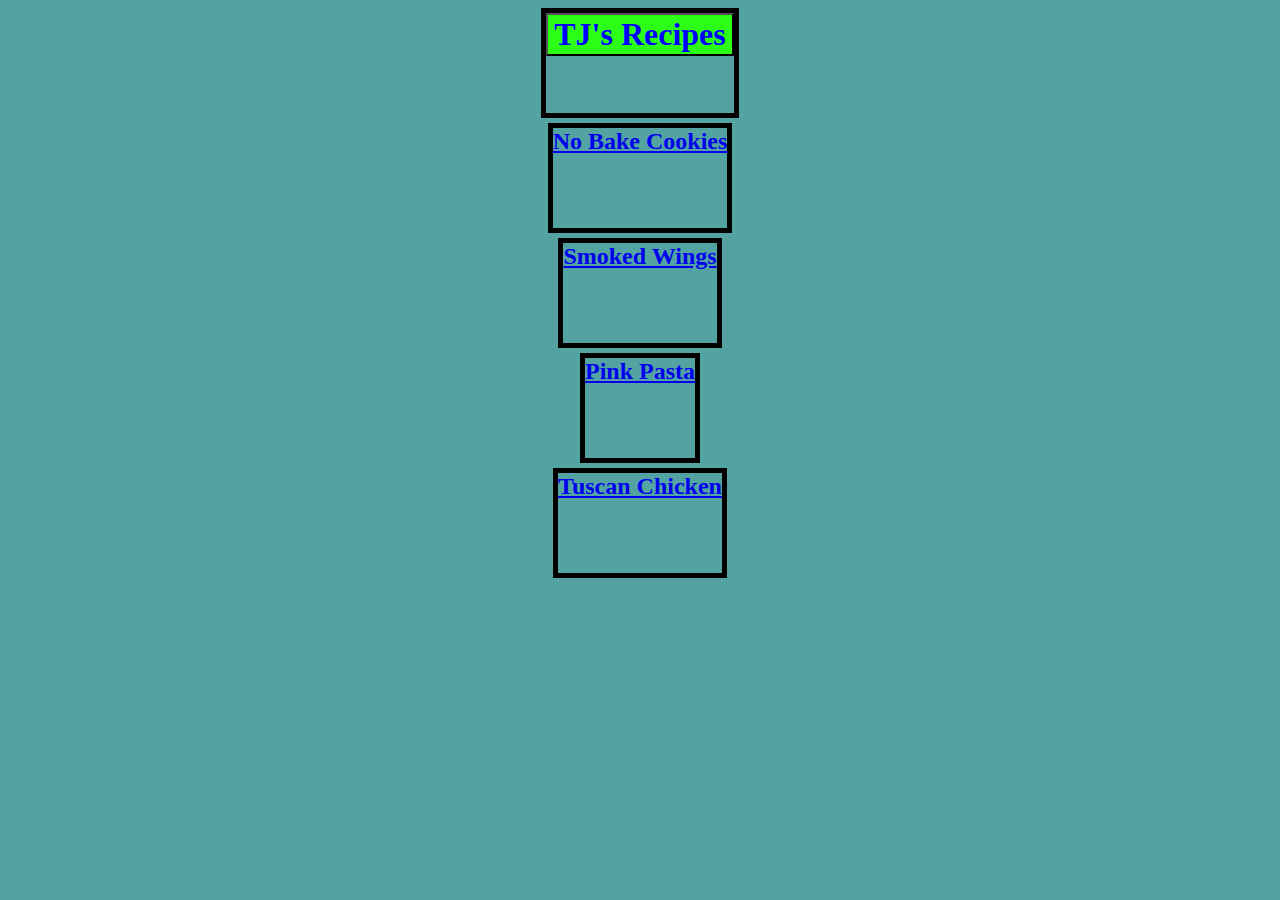
<file: index.html>
<!DOCTYPE html>
<html lang="en">
<head>
    <meta charset="UTF-8">
    <meta name="viewport" content="width=device-width, initial-scale=1.0">
    <title>Document</title>
    <link rel="stylesheet" href="css/main.css">
    <link rel="stylesheet" href="css/page.css">
</head>
<body>
   <div class="flex-container">
   <div> <button>TJ's Recipes</button> </div>
   <div class=""> <a href="nobakes.html">No Bake Cookies</a> </div>
   <div class=""> <a href="wings.html">Smoked Wings</a> </div>
   <div class=""> <a href="pinkpasta.html">Pink Pasta</a> </div>
   <div class=""> <a href="tuscanchicken.html">Tuscan Chicken</a> </div>
</div>

</body>
</html>
</file>
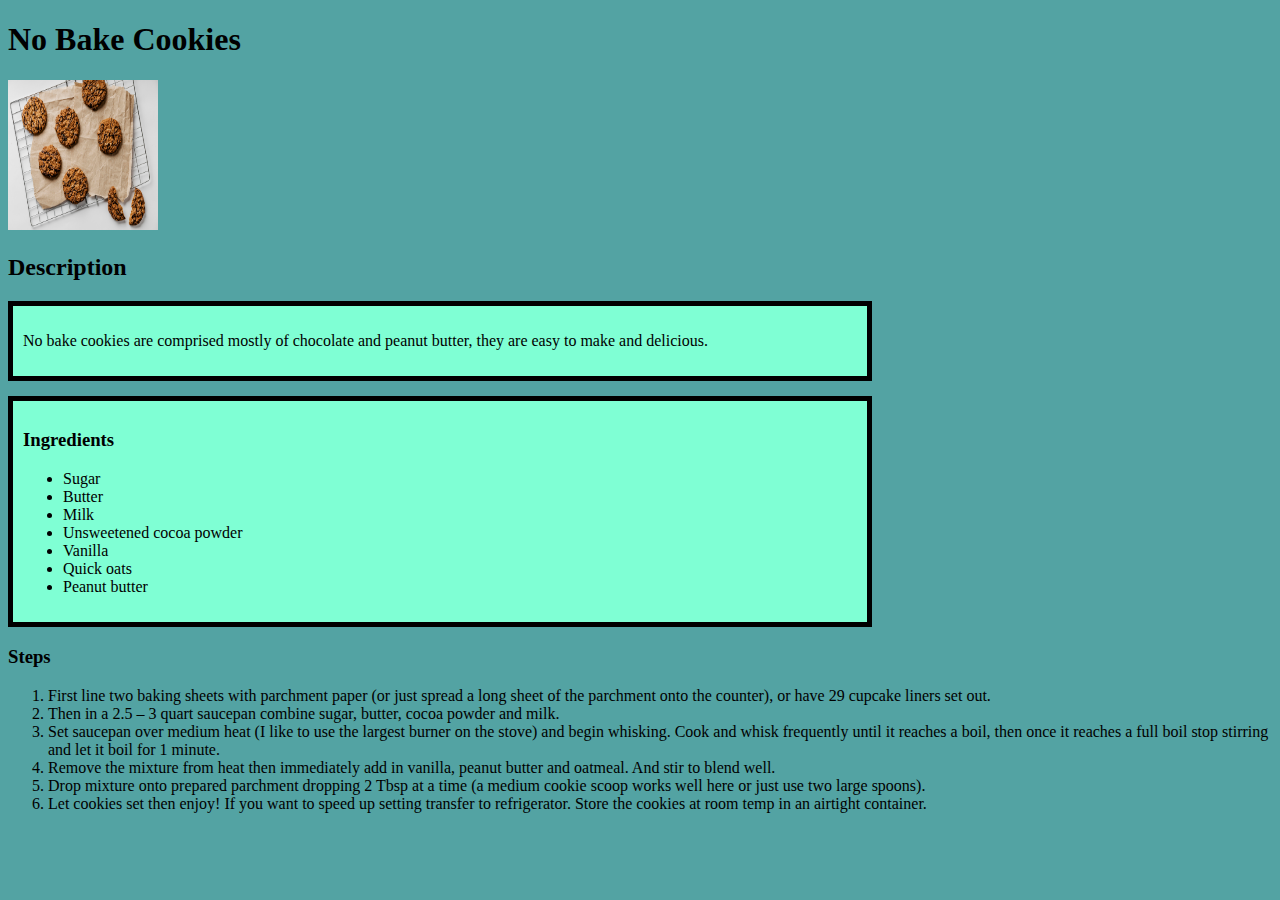
<file: nobakes.html>
<!DOCTYPE html>
<html lang="en">
<head>
    <meta charset="UTF-8">
    <meta name="viewport" content="width=device-width, initial-scale=1.0">
    <title>Document</title>
    <link rel="stylesheet" href="css/main.css">
    <link rel="stylesheet" href="css/recipes.css">
</head>
<body>
    <h1>
        No Bake Cookies
    </h1>
    <p><img src="./images/bake.jpg" alt="Cookie" Logo" height="150" width="150" </p>
    
    <h2>
        Description
    </h2>
    <div class="bake">
    <p>No bake cookies are comprised mostly of chocolate and peanut butter, they are easy to make and delicious.</p>
</div>
    <div class="bake">
        <h3>Ingredients</h3>
    <ul>
    <li>Sugar</li>
        <li>Butter</li>
       <li>Milk</li> 
        <li>Unsweetened cocoa powder</li>
        <li>Vanilla</li>
        <li>Quick oats</li>
       <li>Peanut butter</li> 
    </ul> 
    </div>
    <h3>Steps</h3>
    <ol>
        <li>First line two baking sheets with parchment paper (or just spread a long sheet of the parchment onto the counter), or have 29 cupcake liners set out.</li>
        <li>Then in a 2.5 – 3 quart saucepan combine sugar, butter, cocoa powder and milk.</li>
        <li>Set saucepan over medium heat (I like to use the largest burner on the stove) and begin whisking. Cook and whisk frequently until it reaches a boil, then once it reaches a full boil stop stirring and let it boil for 1 minute.</li>
        <li>Remove the mixture from heat then immediately add in vanilla, peanut butter and oatmeal. And stir to blend well.</li>
        <li>Drop mixture onto prepared parchment dropping 2 Tbsp at a time (a medium cookie scoop works well here or just use two large spoons).
            <li>Let cookies set then enjoy! If you want to speed up setting transfer to refrigerator. Store the cookies at room temp in an airtight container.</li>

    </ol>
    
</body>
</html>
</file>
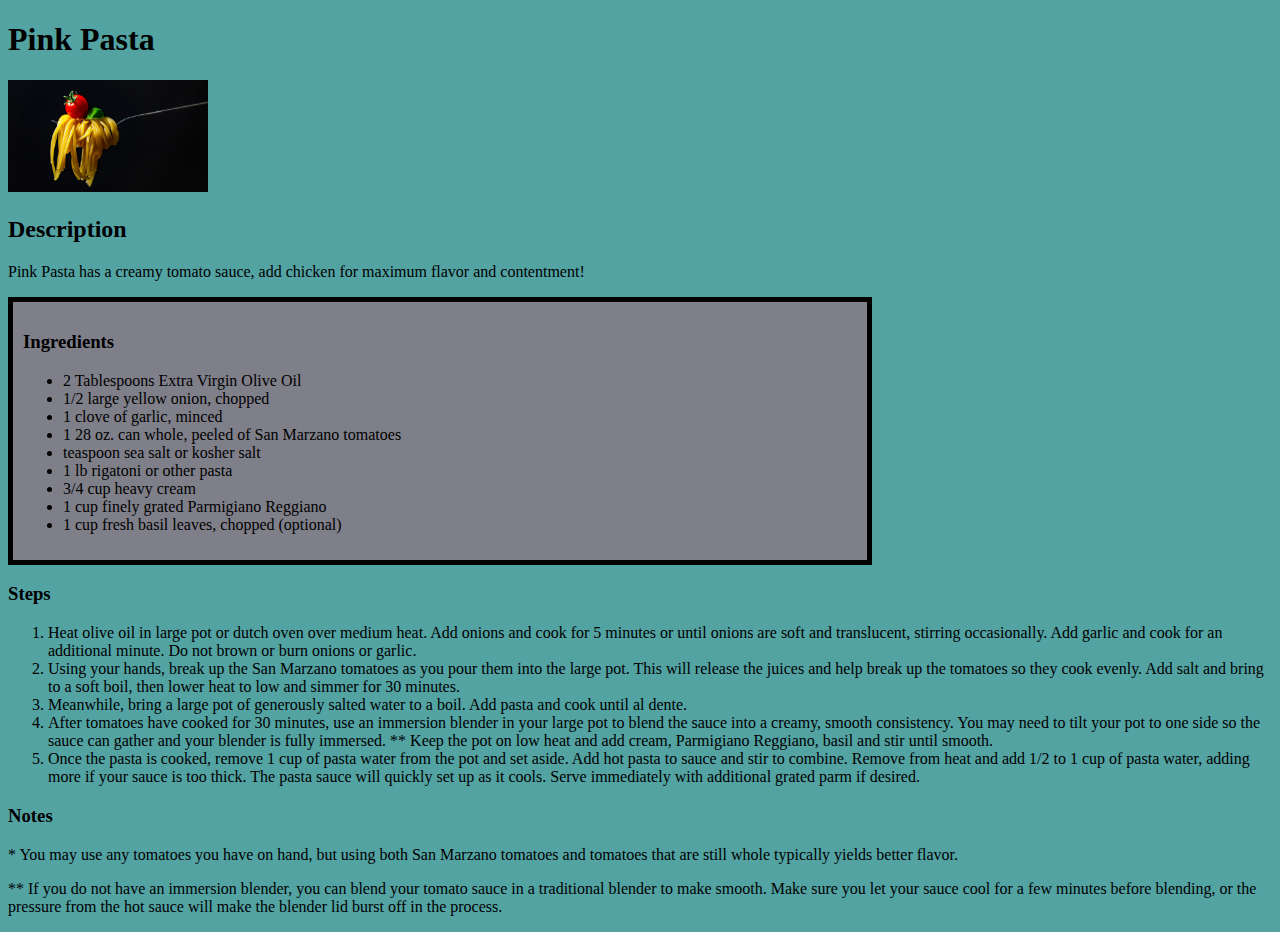
<file: pinkpasta.html>
<!DOCTYPE html>
<html lang="en">
<head>
    <meta charset="UTF-8">
    <meta name="viewport" content="width=device-width, initial-scale=1.0">
    <title>Document</title>
    <link rel="stylesheet" href="css/main.css">
    <link rel="stylesheet" href="css/recipes.css">
</head>
<body>
    <h1>
        Pink Pasta
    </h1>
    <p><img src="./images/pasta2.jpg" alt="Pasta" Logo" height=auto; width="200" </p>
    
    <h2>
        Description
    </h2>
    <p>Pink Pasta has a creamy tomato sauce, add chicken for maximum flavor and contentment! </p>
    <div class="pasta">
    <h3>Ingredients</h3>
    <ul>
    <li>2 Tablespoons Extra Virgin Olive Oil</li>
        <li>1/2 large yellow onion, chopped </li>
       <li>1 clove of garlic, minced</li> 
        <li>1 28 oz. can whole, peeled of San Marzano tomatoes</li>
        <li> teaspoon sea salt or kosher salt</li>
        <li>1 lb rigatoni or other pasta</li>
       <li>3/4 cup heavy cream</li> 
       <li>1 cup finely grated Parmigiano Reggiano</li>
       <li>1 cup fresh basil leaves, chopped (optional)</li>
    </div>
    </ul> 
    <h3>Steps</h3>
    <ol>
        <li>Heat olive oil in large pot or dutch oven over medium heat. Add onions and cook for 5 minutes or until onions are soft and translucent, stirring occasionally. Add garlic and cook for an additional minute. Do not brown or burn onions or garlic.</li>
        <li>Using your hands, break up the San Marzano tomatoes as you pour them into the large pot. This will release the juices and help break up the tomatoes so they cook evenly. Add salt and bring to a soft boil, then lower heat to low and simmer for 30 minutes.</li>
        <li>Meanwhile, bring a large pot of generously salted water to a boil. Add pasta and cook until al dente.</li>
        <li>After tomatoes have cooked for 30 minutes, use an immersion blender in your large pot to blend the sauce into a creamy, smooth consistency. You may need to tilt your pot to one side so the sauce can gather and your blender is fully immersed. ** Keep the pot on low heat and add cream, Parmigiano Reggiano, basil and stir until smooth.</li>
        <li>Once the pasta is cooked, remove 1 cup of pasta water from the pot and set aside. Add hot pasta to sauce and stir to combine. Remove from heat and add 1/2 to 1 cup of pasta water, adding more if your sauce is too thick. The pasta sauce will quickly set up as it cools. Serve immediately with additional grated parm if desired.</li>
    </ol>

    <h3>Notes</h3>
    <p>* You may use any tomatoes you have on hand, but using both San Marzano tomatoes and tomatoes that are still whole typically yields better flavor. </p>
    <p>** If you do not have an immersion blender, you can blend your tomato sauce in a traditional blender to make smooth. Make sure you let your sauce cool for a few minutes before blending, or the pressure from the hot sauce will make the blender lid burst off in the process.</p>

    
</body>
</html>
</file>
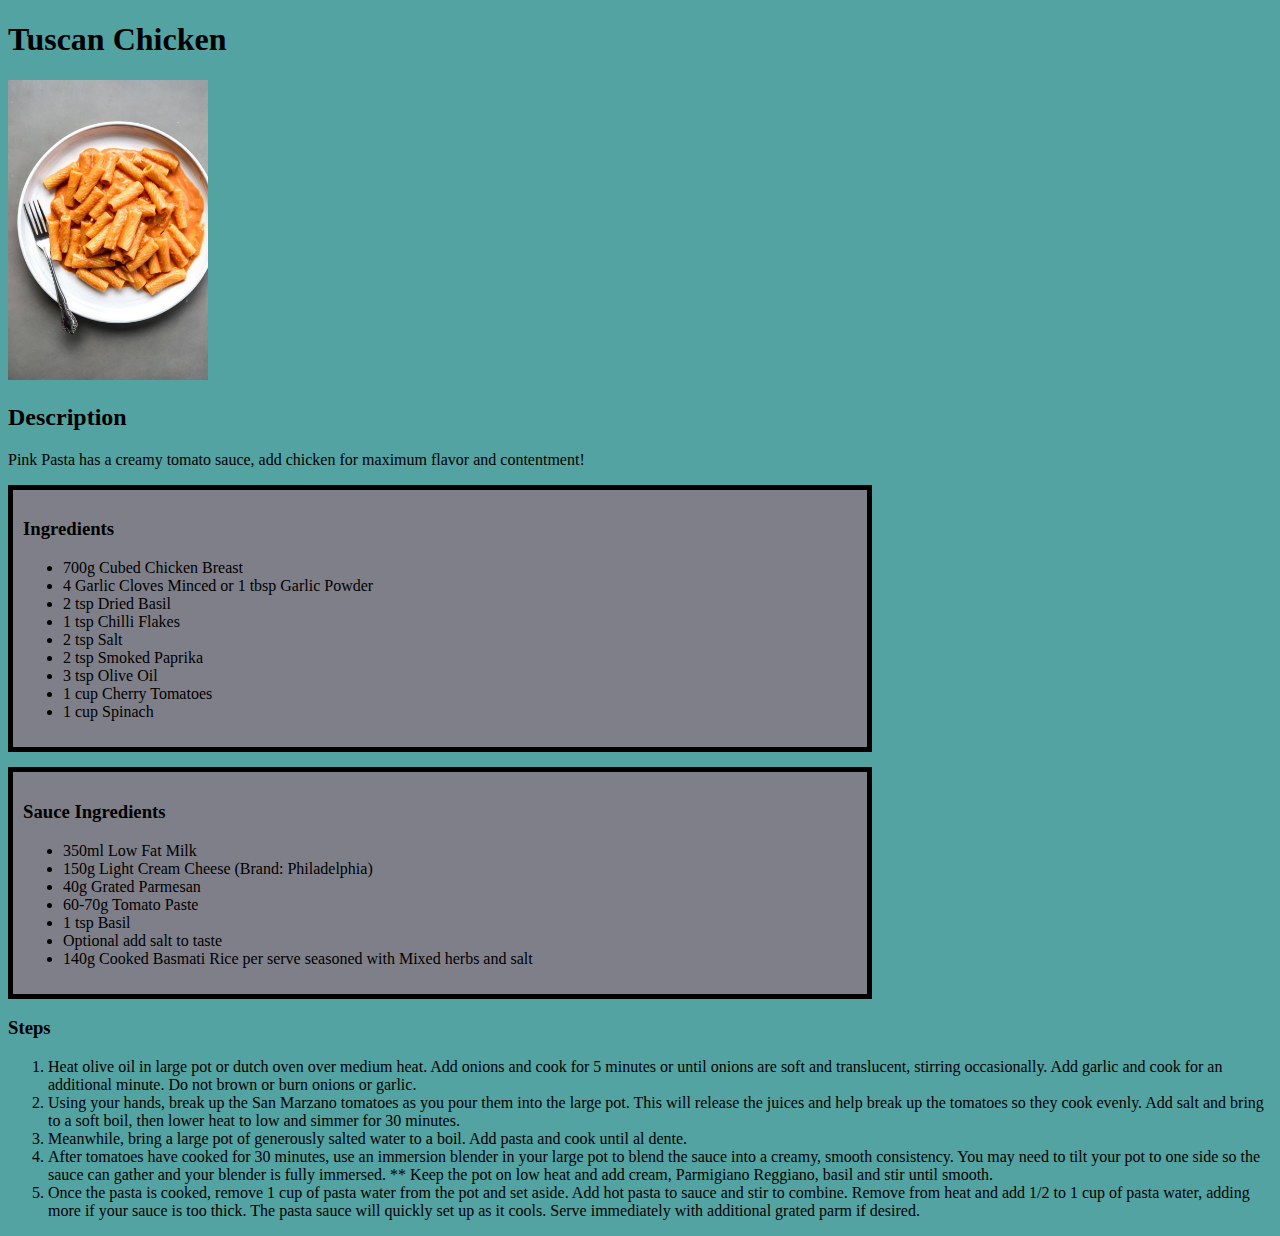
<file: tuscanchicken.html>
<!DOCTYPE html>
<html lang="en">
<head>
    <meta charset="UTF-8">
    <meta name="viewport" content="width=device-width, initial-scale=1.0">
    <title>Document</title>
    <link rel="stylesheet" href="css/main.css">
    <link rel="stylesheet" href="css/recipes.css">
</head>

<body>
    <h1>
        Tuscan Chicken
    </h1>
    <p><img src="./images/pasta.jpg" alt="Pasta" Logo" height=auto; width="200" </p>
    
    <h2>
        Description
    </h2>
    <p>Pink Pasta has a creamy tomato sauce, add chicken for maximum flavor and contentment! </p>
    <div class="pasta">
    <h3>Ingredients</h3>
    
    <ul>
        <li>700g Cubed Chicken Breast</li>
        <li>4 Garlic Cloves Minced or 1 tbsp Garlic Powder</li>
        <li>2 tsp Dried Basil</li>
        <li>1 tsp Chilli Flakes</li>
        <li>2 tsp Salt</li>
        <li> 2 tsp Smoked Paprika</li>
        <li>3 tsp Olive Oil</li>
        <li>1 cup Cherry Tomatoes</li>
        <li>1 cup Spinach</li>
    </ul> 
    </div>

    <div class="pasta">
    <h3>Sauce Ingredients</h3>
    <ul>
    <li>350ml Low Fat Milk</li>
    <li>150g Light Cream Cheese (Brand: Philadelphia)</li>
    <li>40g Grated Parmesan</li>
    <li>60-70g Tomato Paste</li>
    <li>1 tsp Basil</li>
    <li>Optional add salt to taste</li>
    <li>140g Cooked Basmati Rice per serve seasoned with Mixed herbs and salt
    </li>
    </ul>
    </div>
    <h3>Steps</h3>
    <ol>
        <li>Heat olive oil in large pot or dutch oven over medium heat. Add onions and cook for 5 minutes or until onions are soft and translucent, stirring occasionally. Add garlic and cook for an additional minute. Do not brown or burn onions or garlic.</li>
        <li>Using your hands, break up the San Marzano tomatoes as you pour them into the large pot. This will release the juices and help break up the tomatoes so they cook evenly. Add salt and bring to a soft boil, then lower heat to low and simmer for 30 minutes.</li>
        <li>Meanwhile, bring a large pot of generously salted water to a boil. Add pasta and cook until al dente.</li>
        <li>After tomatoes have cooked for 30 minutes, use an immersion blender in your large pot to blend the sauce into a creamy, smooth consistency. You may need to tilt your pot to one side so the sauce can gather and your blender is fully immersed. ** Keep the pot on low heat and add cream, Parmigiano Reggiano, basil and stir until smooth.</li>
        <li>Once the pasta is cooked, remove 1 cup of pasta water from the pot and set aside. Add hot pasta to sauce and stir to combine. Remove from heat and add 1/2 to 1 cup of pasta water, adding more if your sauce is too thick. The pasta sauce will quickly set up as it cools. Serve immediately with additional grated parm if desired.</li>
    </ol>

</body>
</html>
</file>
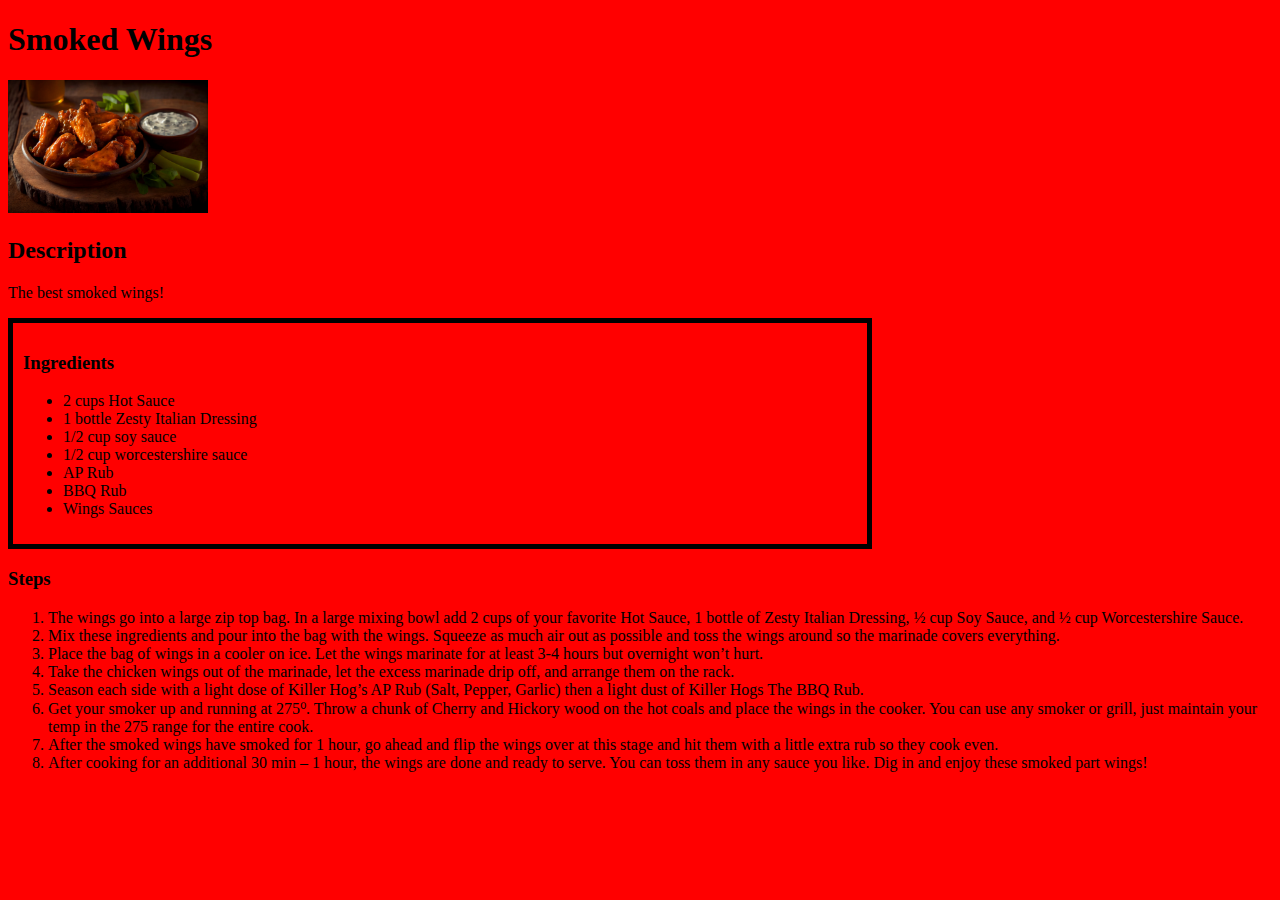
<file: wings.html>
<!DOCTYPE html>
<html lang="en">
<head>
    <meta charset="UTF-8">
    <meta name="viewport" content="width=device-width, initial-scale=1.0">
    <title>Document</title>
    <link rel="stylesheet" href="css/main.css">
    <link rel="stylesheet" href="css/recipes.css">
</head>
<body id="wings">
    <h1>
       Smoked Wings
    </h1>
    <p><img src="./images/wings.jpg" alt="Wings" Logo" height=auto; width="200" </p>
    
    <h2>
        Description
    </h2>
    <p>The best smoked wings! </p>
    <div>
    <h3>Ingredients</h3>
    <ul>
    <li>2 cups Hot Sauce</li>
        <li>1 bottle Zesty Italian Dressing</li>
       <li>1/2 cup soy sauce</li> 
        <li>1/2 cup worcestershire sauce</li>
        <li>AP Rub</li>
        <li>BBQ Rub</li>
       <li>Wings Sauces</li> 
    </ul> 
    </div>
    <h3>Steps</h3>
    <ol>
        <li>The wings go into a large zip top bag.  In a large mixing bowl add 2 cups of your favorite Hot Sauce, 1 bottle of Zesty Italian Dressing, ½ cup Soy Sauce, and ½ cup Worcestershire Sauce.   </li>
        <li>Mix these ingredients and pour into the bag with the wings. Squeeze as much air out as possible and toss the wings around so the marinade covers everything.  </li>
        <li>Place the bag of wings in a cooler on ice. Let the wings marinate for at least 3-4 hours but overnight won’t hurt. </li>
        <li>Take the chicken wings out of the marinade, let the excess marinade drip off, and arrange them on the rack. </li>
        <li> Season each side with a light dose of Killer Hog’s AP Rub (Salt, Pepper, Garlic) then a light dust of Killer Hogs The BBQ Rub.  </li>          
        <li>Get your smoker up and running at 275⁰.  Throw a chunk of Cherry and Hickory wood on the hot coals and place the wings in the cooker.  You can use any smoker or grill, just maintain your temp in the 275 range for the entire cook.  </li>
        <li>After the smoked wings have smoked for 1 hour, go ahead and flip the wings over at this stage and hit them with a little extra rub so they cook even.  </li>
        <li>After cooking for an additional 30 min – 1 hour, the wings are done and ready to serve.  You can toss them in any sauce you like.  Dig in and enjoy these smoked part wings!</li>
    </ol>
    
</body>
</html>
</file>
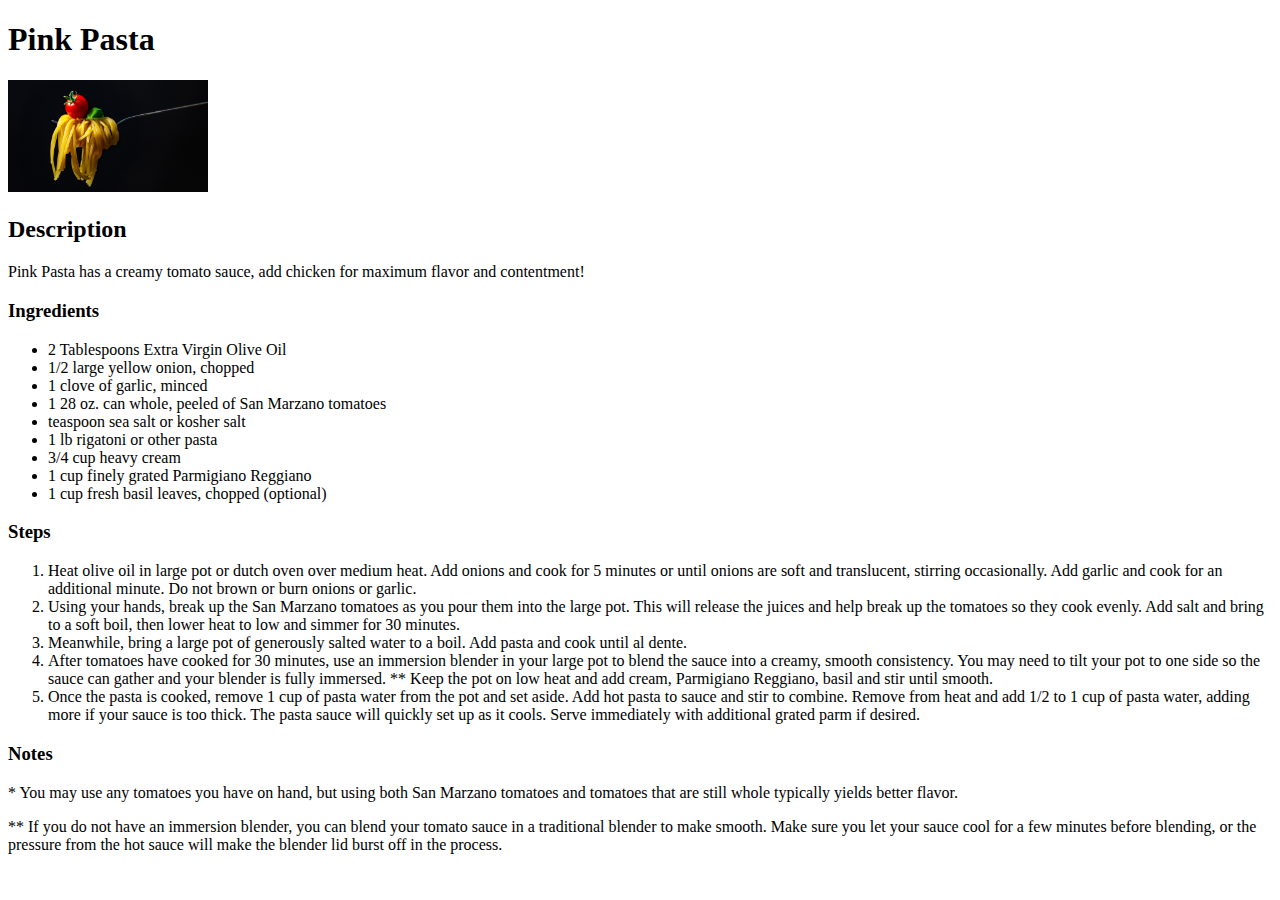
<file: recipes/pinkpasta.html>
<!DOCTYPE html>
<html lang="en">
<head>
    <meta charset="UTF-8">
    <meta name="viewport" content="width=device-width, initial-scale=1.0">
    <title>Document</title>
</head>
<body>
    <h1>
        Pink Pasta
    </h1>
    <p><img src="../images/pasta2.jpg" alt="Pasta" Logo" height=auto; width="200" </p>
    
    <h2>
        Description
    </h2>
    <p>Pink Pasta has a creamy tomato sauce, add chicken for maximum flavor and contentment! </p>
    <h3>Ingredients</h3>
    <ul>
    <li>2 Tablespoons Extra Virgin Olive Oil</li>
        <li>1/2 large yellow onion, chopped </li>
       <li>1 clove of garlic, minced</li> 
        <li>1 28 oz. can whole, peeled of San Marzano tomatoes</li>
        <li> teaspoon sea salt or kosher salt</li>
        <li>1 lb rigatoni or other pasta</li>
       <li>3/4 cup heavy cream</li> 
       <li>1 cup finely grated Parmigiano Reggiano</li>
       <li>1 cup fresh basil leaves, chopped (optional)</li>

    </ul> 
    <h3>Steps</h3>
    <ol>
        <li>Heat olive oil in large pot or dutch oven over medium heat. Add onions and cook for 5 minutes or until onions are soft and translucent, stirring occasionally. Add garlic and cook for an additional minute. Do not brown or burn onions or garlic.</li>
        <li>Using your hands, break up the San Marzano tomatoes as you pour them into the large pot. This will release the juices and help break up the tomatoes so they cook evenly. Add salt and bring to a soft boil, then lower heat to low and simmer for 30 minutes.</li>
        <li>Meanwhile, bring a large pot of generously salted water to a boil. Add pasta and cook until al dente.</li>
        <li>After tomatoes have cooked for 30 minutes, use an immersion blender in your large pot to blend the sauce into a creamy, smooth consistency. You may need to tilt your pot to one side so the sauce can gather and your blender is fully immersed. ** Keep the pot on low heat and add cream, Parmigiano Reggiano, basil and stir until smooth.</li>
        <li>Once the pasta is cooked, remove 1 cup of pasta water from the pot and set aside. Add hot pasta to sauce and stir to combine. Remove from heat and add 1/2 to 1 cup of pasta water, adding more if your sauce is too thick. The pasta sauce will quickly set up as it cools. Serve immediately with additional grated parm if desired.</li>
    </ol>

    <h3>Notes</h3>
    <p>* You may use any tomatoes you have on hand, but using both San Marzano tomatoes and tomatoes that are still whole typically yields better flavor. </p>
    <p>** If you do not have an immersion blender, you can blend your tomato sauce in a traditional blender to make smooth. Make sure you let your sauce cool for a few minutes before blending, or the pressure from the hot sauce will make the blender lid burst off in the process.</p>

    
</body>
</html>
</file>
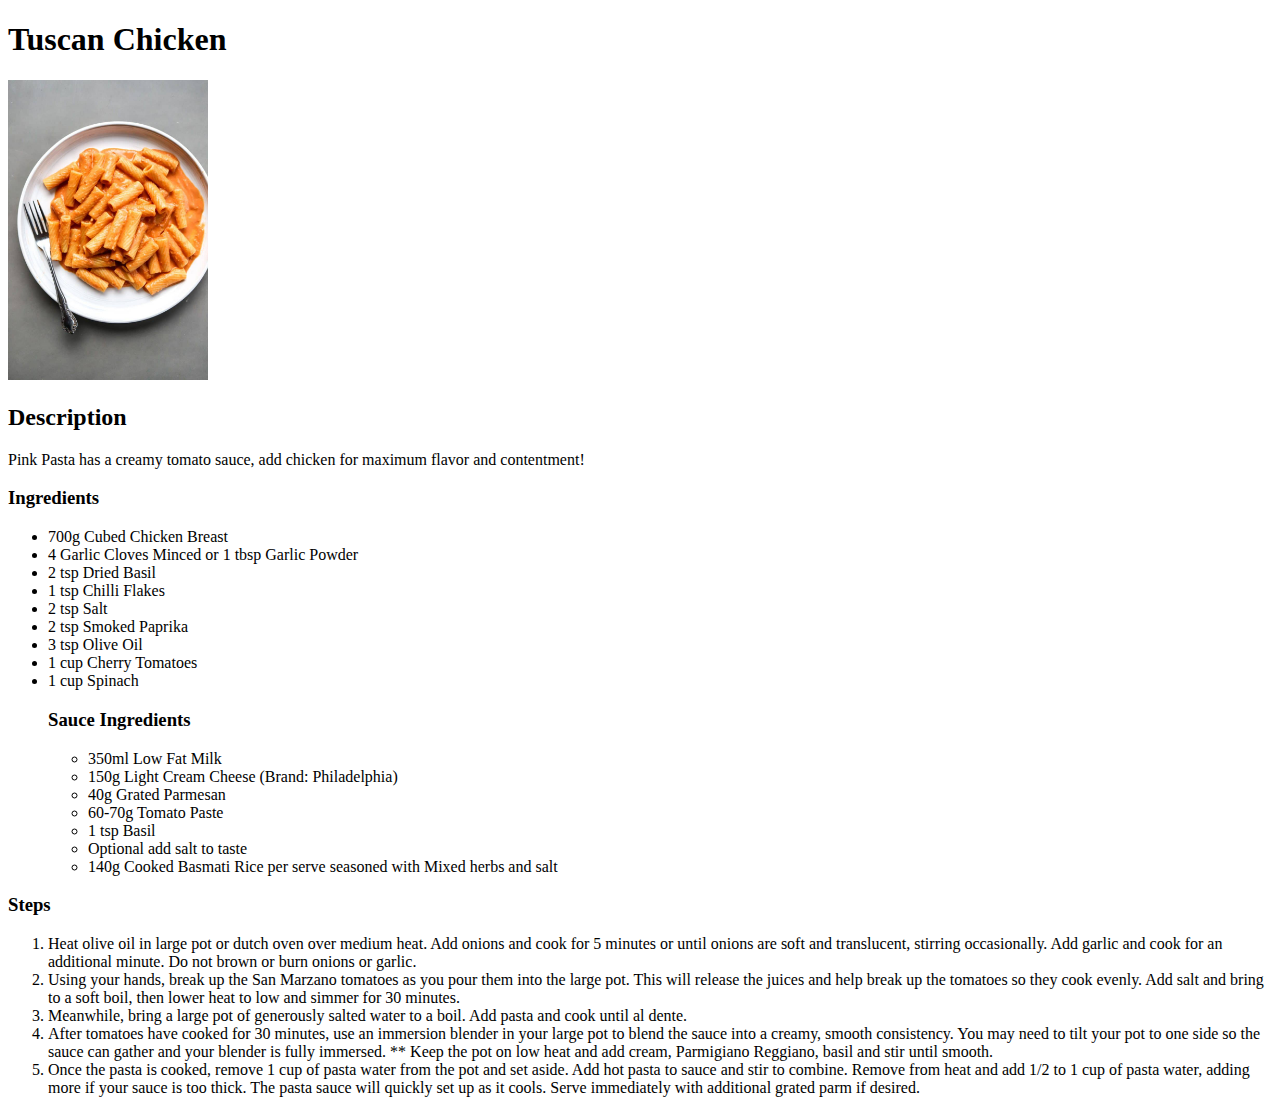
<file: recipes/tuscanchicken.html>
<!DOCTYPE html>
<html lang="en">
<head>
    <meta charset="UTF-8">
    <meta name="viewport" content="width=device-width, initial-scale=1.0">
    <title>Document</title>
</head>
<body>
    <h1>
        Tuscan Chicken
    </h1>
    <p><img src="../images/pasta.jpg" alt="Pasta" Logo" height=auto; width="200" </p>
    
    <h2>
        Description
    </h2>
    <p>Pink Pasta has a creamy tomato sauce, add chicken for maximum flavor and contentment! </p>
    <h3>Ingredients</h3>
    <ul>
        <li>700g Cubed Chicken Breast</li>
        <li>4 Garlic Cloves Minced or 1 tbsp Garlic Powder</li>
        <li>2 tsp Dried Basil</li>
        <li>1 tsp Chilli Flakes</li>
        <li>2 tsp Salt</li>
        <li> 2 tsp Smoked Paprika</li>
        <li>3 tsp Olive Oil</li>
        <li>1 cup Cherry Tomatoes</li>
        <li>1 cup Spinach</li>
    <h3>Sauce Ingredients</h3>
    <ul>
        <li>350ml Low Fat Milk</li>
        <li>150g Light Cream Cheese (Brand: Philadelphia)</li>
        <li>40g Grated Parmesan</li>
       <li>60-70g Tomato Paste</li>
       <li>1 tsp Basil</li>
       <li>Optional add salt to taste</li>
       <li>140g Cooked Basmati Rice per serve seasoned with Mixed herbs and salt
    </li>
    </ul>

    </ul> 
    <h3>Steps</h3>
    <ol>
        <li>Heat olive oil in large pot or dutch oven over medium heat. Add onions and cook for 5 minutes or until onions are soft and translucent, stirring occasionally. Add garlic and cook for an additional minute. Do not brown or burn onions or garlic.</li>
        <li>Using your hands, break up the San Marzano tomatoes as you pour them into the large pot. This will release the juices and help break up the tomatoes so they cook evenly. Add salt and bring to a soft boil, then lower heat to low and simmer for 30 minutes.</li>
        <li>Meanwhile, bring a large pot of generously salted water to a boil. Add pasta and cook until al dente.</li>
        <li>After tomatoes have cooked for 30 minutes, use an immersion blender in your large pot to blend the sauce into a creamy, smooth consistency. You may need to tilt your pot to one side so the sauce can gather and your blender is fully immersed. ** Keep the pot on low heat and add cream, Parmigiano Reggiano, basil and stir until smooth.</li>
        <li>Once the pasta is cooked, remove 1 cup of pasta water from the pot and set aside. Add hot pasta to sauce and stir to combine. Remove from heat and add 1/2 to 1 cup of pasta water, adding more if your sauce is too thick. The pasta sauce will quickly set up as it cools. Serve immediately with additional grated parm if desired.</li>
    </ol>
    
</body>
</html>
</file>
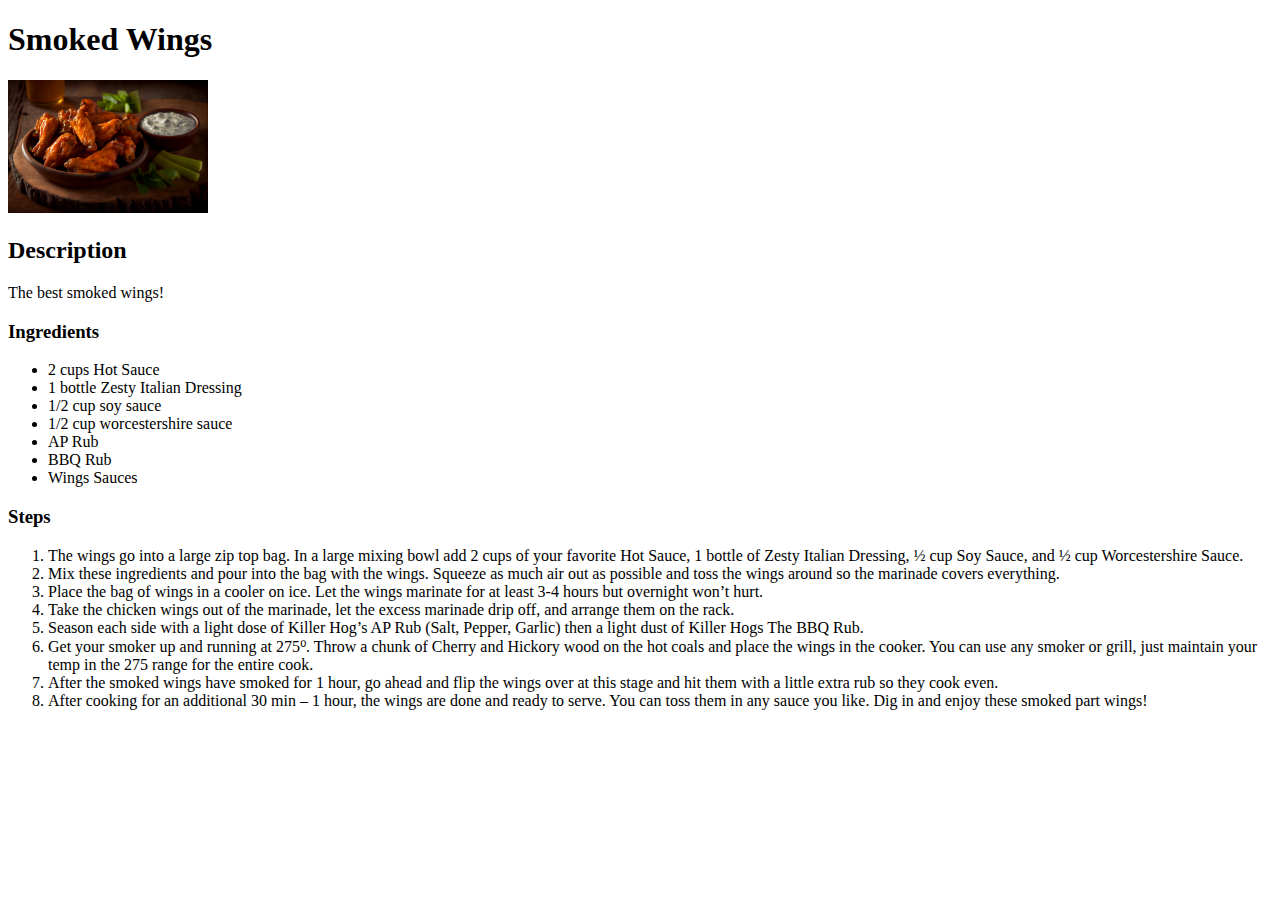
<file: recipes/wings.html>
<!DOCTYPE html>
<html lang="en">
<head>
    <meta charset="UTF-8">
    <meta name="viewport" content="width=device-width, initial-scale=1.0">
    <title>Document</title>
</head>
<body>
    <h1>
       Smoked Wings
    </h1>
    <p><img src="../images/wings.jpg" alt="Wings" Logo" height=auto; width="200" </p>
    
    <h2>
        Description
    </h2>
    <p>The best smoked wings! </p>
    <h3>Ingredients</h3>
    <ul>
    <li>2 cups Hot Sauce</li>
        <li>1 bottle Zesty Italian Dressing</li>
       <li>1/2 cup soy sauce</li> 
        <li>1/2 cup worcestershire sauce</li>
        <li>AP Rub</li>
        <li>BBQ Rub</li>
       <li>Wings Sauces</li> 
    </ul> 
    <h3>Steps</h3>
    <ol>
        <li>The wings go into a large zip top bag.  In a large mixing bowl add 2 cups of your favorite Hot Sauce, 1 bottle of Zesty Italian Dressing, ½ cup Soy Sauce, and ½ cup Worcestershire Sauce.   </li>
        <li>Mix these ingredients and pour into the bag with the wings. Squeeze as much air out as possible and toss the wings around so the marinade covers everything.  </li>
        <li>Place the bag of wings in a cooler on ice. Let the wings marinate for at least 3-4 hours but overnight won’t hurt. </li>
        <li>Take the chicken wings out of the marinade, let the excess marinade drip off, and arrange them on the rack. </li>
        <li> Season each side with a light dose of Killer Hog’s AP Rub (Salt, Pepper, Garlic) then a light dust of Killer Hogs The BBQ Rub.  </li>          
        <li>Get your smoker up and running at 275⁰.  Throw a chunk of Cherry and Hickory wood on the hot coals and place the wings in the cooker.  You can use any smoker or grill, just maintain your temp in the 275 range for the entire cook.  </li>
        <li>After the smoked wings have smoked for 1 hour, go ahead and flip the wings over at this stage and hit them with a little extra rub so they cook even.  </li>
        <li>After cooking for an additional 30 min – 1 hour, the wings are done and ready to serve.  You can toss them in any sauce you like.  Dig in and enjoy these smoked part wings!</li>
    </ol>

    
</body>
</html>
</file>
<file: css/main.css>
body {
    background-color: rgb(83, 163, 163);
}
</file>
<file: css/page.css>
button {
    color: blue;
    background-color:rgb(44, 255, 21);
    font-weight: bolder;
    font-size: xx-large;
    font-family: Verdana, Geneva, Tahoma;
}

p {
    color: rgb(255, 0, 0);
    font-weight: bolder;
    font-size: x-large;
    font-family: Verdana, Geneva, Tahoma;
}

/*div {
    padding: 15px;
    margin-left: 800px;
    margin-right: 800px;
    margin-bottom: px;
    border: 30px black;
    text-align: center;
    background-color: rgb(133, 133, 163);
} */

.flex-container {
    display: flex;
    flex-direction: column;
    justify-content: center;
    align-items: center;
    flex: 1 1 0;
    gap: .1px;
}

.flex-container div {
    font-size: x-large;
    font-family: Verdana, Geneva, Tahoma;
    font-weight: bolder;
    height: 60px;
    height: 100px;
    text-align: center;
    border: 5px black;
    border-style: solid;
    margin-bottom: 5px;
}
</file>
<file: css/recipes.css>
div {
    padding: 10px;
    margin-top: 10px;
    text-align: left;
    margin-bottom: 15px;
    margin-right: 400px;
    border: 5px solid rgb(0, 0, 0);
}

.pasta {
    background-color: rgb(127, 127, 137);
}

.bake {
    background-color: aquamarine;
}

#wings {
    background-color: red;
}
</file>
